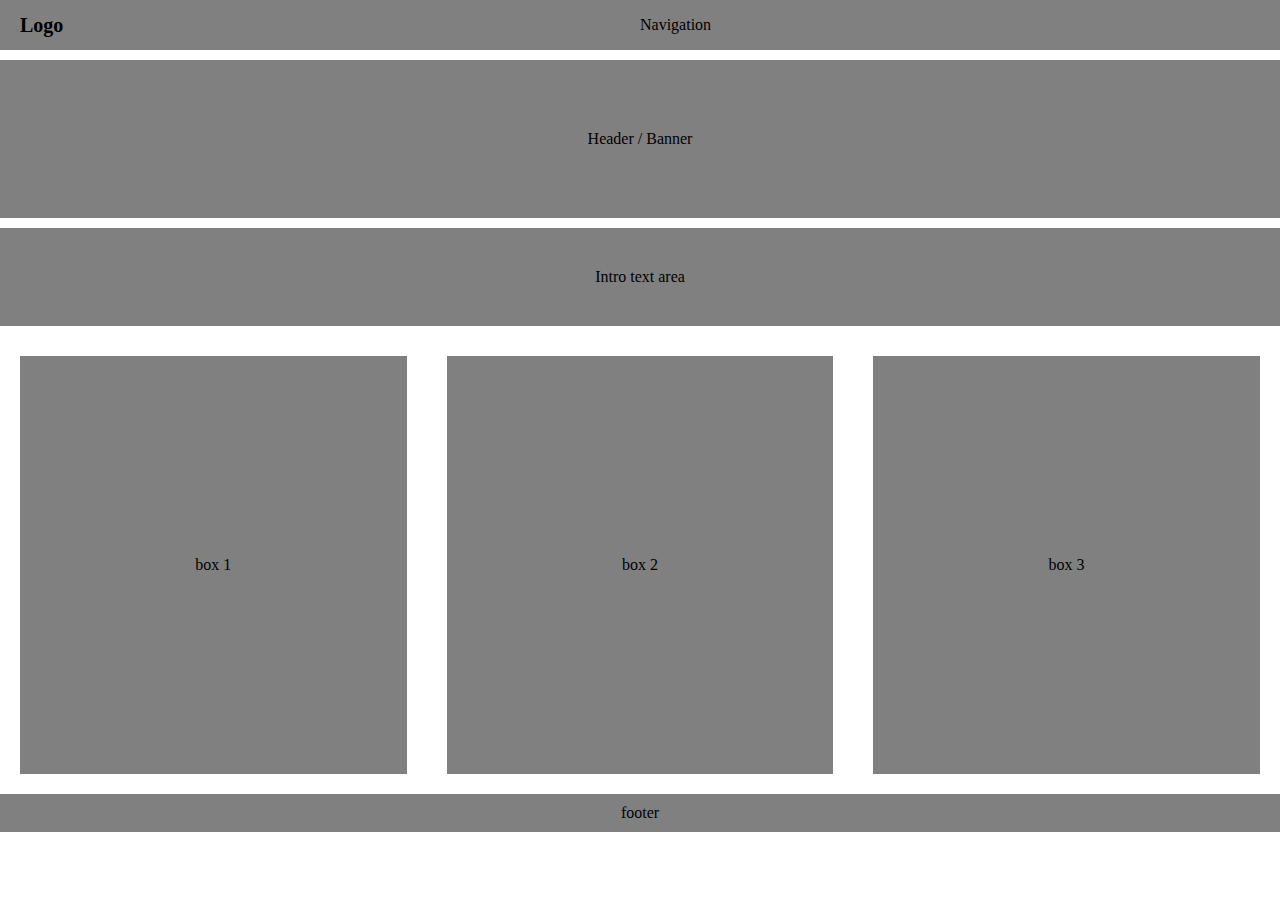
<file: day 5/layout2/index.html>
<!DOCTYPE html>
<html>
<head>
	<meta charset="utf-8">
	<title>Layout 2</title>
	<link rel="stylesheet" type="text/css" href="css/style.css">
</head>
<body>
	<header class="header">
		<div class="logo">
			Logo
		</div>
		<nav class="nav">
			Navigation
		</nav>
	</header>

	<section class="banner">
		<div class="inner-banner">
			Header / Banner
		</div>
	</section>

	<section class="intro">
		<div class="div_intro">
			Intro text area
 		</div>
	</section>

	<section class="container">
		<div class="box">
			<div class="inner_box bg_gray"> 
				box 1
			</div>
		</div>
		<div class="box">
			<div class="inner_box bg_gray">
				box 2
			</div>
		</div>
		<div class="box">
			<div class="inner_box bg_gray">
				box 3
			</div>
		</div>
	</section>

	<footer class="footer">
		footer
	</footer>

</body>
</html>
</file>
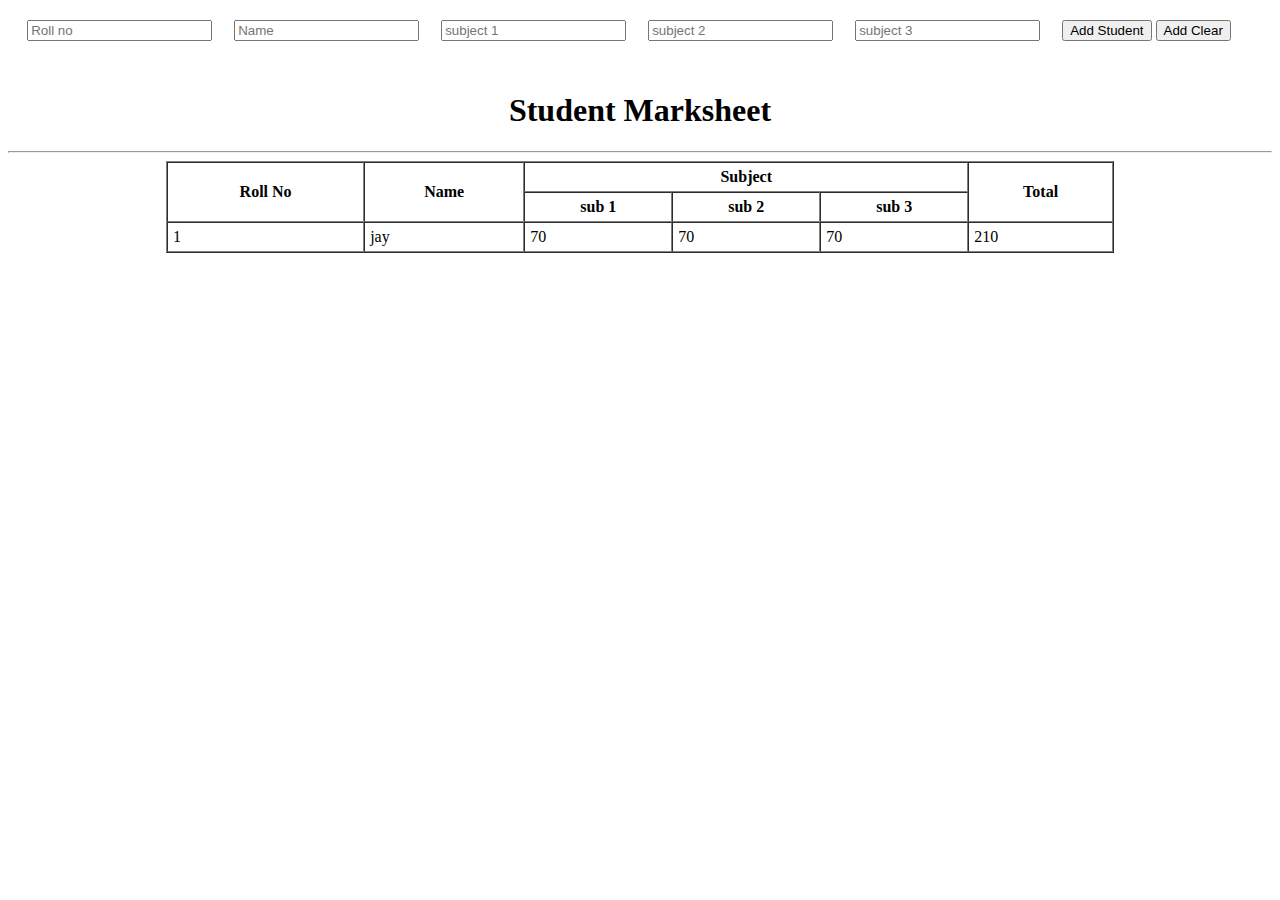
<file: day 5/student_data/index.html>
<!DOCTYPE html>
<html>
<head>
	<meta charset="utf-8">
	<title></title>
	<link rel="stylesheet" type="text/css" href="css/style.css">
	<script src="js/jquery.min.js"></script>
	<script type="text/javascript" src="js/script.js"></script>

</head>
<body>
	<table align="center" cellpadding="10">
		<tr>
			<td>
				<input type="text" placeholder="Roll no" id="roll_no" name="roll_no"></td>
			<td>
				<input type="text" placeholder="Name" id="name" name="name"></td>
			</td>
			<td>
				<input type="text" placeholder="subject 1" id="subject_1" name="subject_1"></td>
			</td>
			<td> <input type="text" placeholder="subject 2" id="subject_2" name="subject_2"></td> </td>
			<td>
				<input type="text" placeholder="subject 3" id="subject_3" name="subject_3"></td>
			</td>
			<td>
				<button id="btnAdd" class="btn-add">Add Student</button>
				<button id="btnClear" class="btn-clear">Add Clear</button>
			</td>
			<td></td>
		</tr>
	</table>

	<br>
	<h1 align="center"> Student Marksheet</h1>
	<hr>
	<table id="tblStuent" align="center" border="1" cellpadding="5" cellspacing="0" width="75%">
		<thead>
			<tr>
				<th rowspan="2">Roll No</th>
				<th rowspan="2">Name</th>
				<th colspan="3">Subject</th>
				<th rowspan="2">Total</th>
			</tr>
			<tr>
				<th>sub 1</th>
				<th>sub 2</th>
				<th>sub 3</th>
			</tr>
		</thead>
		<tbody>
			<tr>
				<td>1</td>
				<td>jay	</td>
				<td>70</td>
				<td>70</td>
				<td>70</td>
				<td>210</td>
			</tr>
		</tbody>
		<tfoot>
			
		</tfoot>
	</table>

	<!-- <button id="hide">hide</button>
	<button id="show">show</button> -->
	<!-- <button id="toggle">toggle</button> -->
	<!-- <p id="details1">
		Lorem ipsum dolor sit amet, consectetur adipisicing elit, sed do eiusmod
		tempor incididunt ut labore et dolore magna aliqua. Ut enim ad minim veniam,
		quis nostrud exercitation ullamco laboris nisi ut aliquip ex ea commodo
		consequat. Duis aute irure dolor in reprehenderit in voluptate velit esse
		cillum dolore eu fugiat nulla pariatur. Excepteur sint occaecat cupidatat non
		proident, sunt in culpa qui officia deserunt mollit anim id est laborum.
	</p>
	<p id="details2">
		Lorem ipsum dolor sit amet, consectetur adipisicing elit, sed do eiusmod
		tempor incididunt ut labore et dolore magna aliqua. Ut enim ad minim veniam,
		quis nostrud exercitation ullamco laboris nisi ut aliquip ex ea commodo
		consequat. Duis aute irure dolor in reprehenderit in voluptate velit esse
		cillum dolore eu fugiat nulla pariatur. Excepteur sint occaecat cupidatat non
		proident, sunt in culpa qui officia deserunt mollit anim id est laborum.
	</p> -->
	<!-- <div id="tableData">
		<table align="center">
			<tbody>
				<tr>
					<td>Name</td>
					<td>:</td>
					<td><input id="name" type="text" name="name"></td>
				</tr>
				<tr>
					<td>Roll no</td>
					<td>:</td>
					<td><input id="roll_no" type="number" name="rollno"></td>
				</tr>
			</tbody>
		</table>
	</div>
	<section id="section1">
		<h1 align="center">
			Student Details 
		</h1>
		<hr>
		<table align="center">
			<tbody>
				<tr>
					<td>Name</td>
					<td>:</td>
					<td><input id="name" type="text" name="name"></td>
				</tr>
				<tr>
					<td>Roll no</td>
					<td>:</td>
					<td><input id="roll_no" type="number" name="rollno"></td>
				</tr>
			</tbody>
		</table>
		<button id="next1" class="btn_next">Next</button>
	</section>
	<section id="section2">
		<h1 align="center">
			Student Marks 
		</h1>
		<hr>
		<table align="center">
			<tbody>
				<tr>
					<td>sub1</td>
					<td>:</td>
					<td><input id="sub1" type="text" name="sub1"></td>
				</tr>
				<tr>
					<td>sub 2</td>
					<td>:</td>
					<td><input id="sub2" type="number" name="sub2"></td>
				</tr>
			</tbody>

		</table>
		<button id="student_details" class="btn_prev">Student Details</button>
		<button id="print" class="btn_next">Print MarkSheet</button>
	</section>
	<section id="section3">
		<h1 align="center">
			Student Marks sheet(all data)
		</h1>
		<hr>
		<table align="center">
			<tbody>
				<tr>
					<td>Name</td>
					<td>:</td>
					<td><span id="print_name"></span></td>
				</tr>
				<tr>
					<td>Roll no</td>
					<td>:</td>
					<td><span id="print_roll_no"></span></td>
				</tr>
				<tr>
					<td>sub1</td>
					<td>:</td>
					<td><span id="print_sub1"></span>/100</td>
				</tr>
				<tr>
					<td>sub 2</td>
					<td>:</td>
					<td><span id="print_sub2"></span>/100</td>
				</tr>
			</tbody>
		</table>
		<button id="mark" class="btn_prev">Student mark</button>
	</section> -->

</body>
</html>
</file>
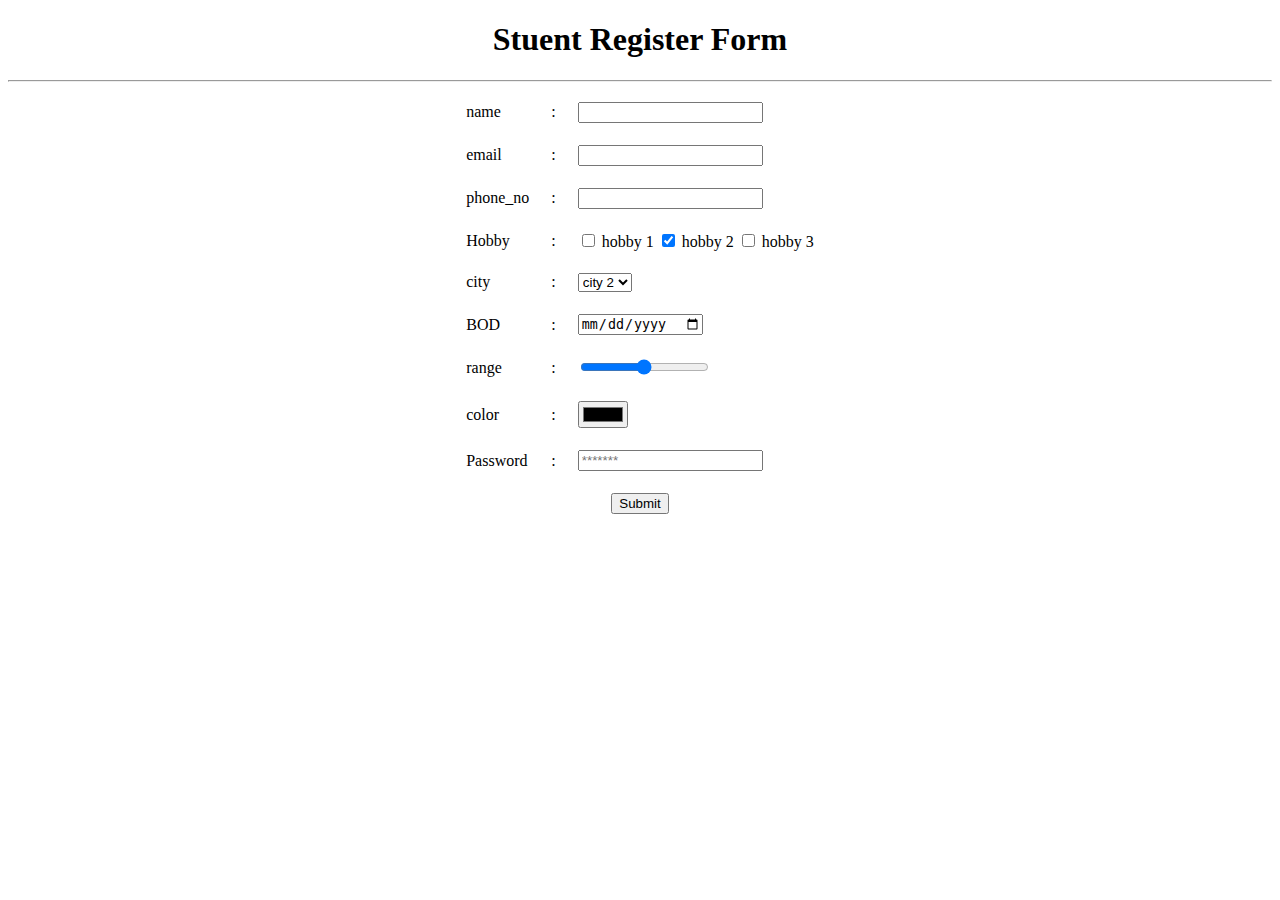
<file: day 1/form.html>
<!DOCTYPE html>
<html>
<head>
	<meta charset="utf-8">
	<title>Form Tage</title>
</head>
<body>
	<h1 align="center" >Stuent Register Form</h1>
	<hr />
	<form action="submit.html" method="get">
		<table align="center" cellpadding="10">
			<tbody>
				<tr>
					<td>
						<label for="name">name</label> </td>
					<td> : </td>
					<td>
						<input type="text" id="name" name="name" minlength="2" required>
					</td>
				</tr>
				<tr>
					<td>
						<label for="email">email</label> </td>
					<td> : </td>
					<td>
						<input type="email" id="email" name="email" minlength="2" required>
					</td>
				</tr>
				<tr>
					<td>
						<label for="phone_no">phone_no</label> </td>
					<td> : </td>
					<td>
						<input type="number" id="phone_no" name="phone_no" minlength="2" required>
					</td>
				</tr>
				<tr>
					<td>
						<label >Hobby</label> </td>
					<td> : </td>
					<td>
						<input type="checkbox" id="phone_no" name="Hobby[]" minlength="2"  required> hobby 1
						<input type="checkbox" id="phone_no" name="Hobby[]" minlength="2" checked required> hobby 2
						<input type="checkbox" id="phone_no" name="Hobby[]" minlength="2" required> hobby 3
					</td>
				</tr>
				<tr>
					<td>
						<label >city</label> </td>
					<td> : </td>
					<td>
						<select name="city" >
							<option value="1">city 1</option>
							<option selected>city 2</option>
							<option>city 3</option>
							<option>city 4</option>
						</select>
					</td>
				</tr>
				<tr>
					<td>
						<label for="bod">BOD</label> </td>
					<td> : </td>
					<td>
						<input type="date" id="bod" name="bod" required>
					</td>
				</tr>
				<tr>
					<td>
						<label for="range">range</label> </td>
					<td> : </td>
					<td>
						<input type="range" id="range" name="range" required>
					</td>
				</tr>
				<tr>
					<td>
						<label for="color">color</label> </td>
					<td> : </td>
					<td>
						<input type="color" id="color" name="color" required>
					</td>
				</tr>
				<tr>
					<td>
						<label>Password</label> </td>
					<td> : </td>
					<td>
						<input type="password" placeholder="*******" name="password" required>
					</td>
				</tr>
				<tr>
					<td align="center" colspan="3">
						<input type="submit" name="">
					</td>
				</tr>
			</tbody>
		</table>
		
		




	</form>
</body>
</html>
</file>
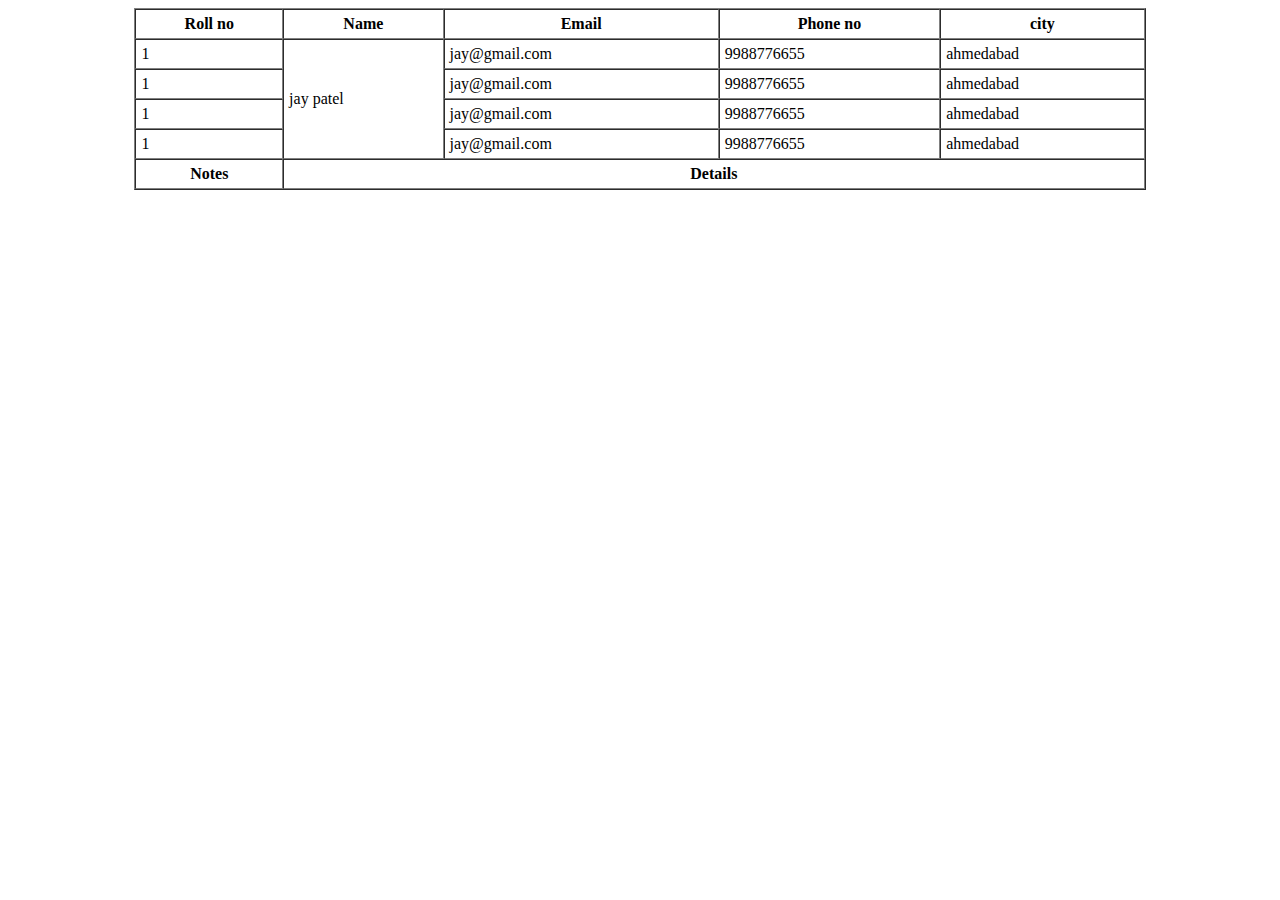
<file: day 1/home.html>
<!DOCTYPE html>
<html>

<head>
    <meta charset="utf-8">
    <title></title>
</head>

<body>
    <!-- <h1>This is first page demo h1</h1>
	<h2>This is first page demo h2</h2>
	<h3>This is first page demo h3</h3>
	<h4>This is first page demo h4</h4>
	<h5>This is first page demo h5</h5>
	<h6>This is first page demo h6</h6>
	<b>Bold text</b>
	<br />
	<i>Italic text</i>
	<strong>strong text</strong>
	<em>Emphasixed text</em>
	<small>Smaller text</small>
	<del>Deleted text</del>
	<mark>Mark text</mark>
	<ins>inserted text</ins>
	<sup>superscript text</sup>
	<sub>subscript text</sub> -->
    <!-- <ol type="a">
		<li>list 1
			<ol start="10">
				<li>sub list 1</li>
				<li>sub list 2</li>
				<li>sub list 3</li>
				<li>sub list 4</li>
			</ol>
		</li>
		<li>list 2</li>
		<li>list 3</li>
		<li>list 4</li>
		<li>list 5</li>
	</ol>
	<ul>
		<li>list 1</li>
		<li>list 2</li>
		<li>list 3</li>
		<li>list 4</li>
		<li>list 5</li>
	</ul>
	<dl>
		<dt>Title</dt>
		<dd><q>Details</q></dd>
	</dl> -->
    <!-- <table border="1" cellspacing="0" w cellpadding="5">
        <tr>
            <th>Roll no</th>
            <th>Name</th>
            <th>email </th>
            <th>phone no</th>
            <th>address</th>
            <th>city</th>
        </tr>
        <tr>
            <td>1</td>
            <td>Jay Patel</td>
            <td>jay@gmail.com</td>
            <td>9988776655</td>
            <td>ahmedabad</td>
            <td>ahmedabad</td>
        </tr>
        <tr>
            <td>1</td>
            <td>Jay Patel</td>
            <td>jay@gmail.com</td>
            <td>9988776655</td>
            <td>ahmedabad</td>
            <td>ahmedabad</td>
        </tr>
        <tr>
            <td>1</td>
            <td>Jay Patel</td>
            <td>jay@gmail.com</td>
            <td>9988776655</td>
            <td>ahmedabad</td>
            <td>ahmedabad</td>
        </tr>



    </table> -->
    <table border="1" cellspacing="0" cellpadding="5" width="80%" align="center" title="table tag">
    	<thead>
    		<tr>
    			<th>Roll no</th>
    			<th>Name</th>
    			<th>Email</th>
    			<th>Phone no</th>
    			<th>city</th>
    		</tr>
    	</thead>
    	<tbody>
    		<tr>
    			<td>1</td>
    			<td rowspan="4">jay patel</td>
    			<td>jay@gmail.com</td>
    			<td>9988776655</td>
    			<td>ahmedabad</td>
    		</tr>
    		<tr>
    			<td>1</td>
    			<td>jay@gmail.com</td>
    			<td>9988776655</td>
    			<td>ahmedabad</td>
    		</tr>
    		<tr>
    			<td>1</td>
    			<td>jay@gmail.com</td>
    			<td>9988776655</td>
    			<td>ahmedabad</td>
    		</tr>
    		<tr>
    			<td>1</td>
    			<td>jay@gmail.com</td>
    			<td>9988776655</td>
    			<td>ahmedabad</td>
    		</tr>
    	</tbody>
    	<tfoot>
    		<tr>
    			<th>Notes </th>
    			<th colspan="4">Details</th>
    		</tr>
    	</tfoot>
    </table>
</body>

</html>
</file>
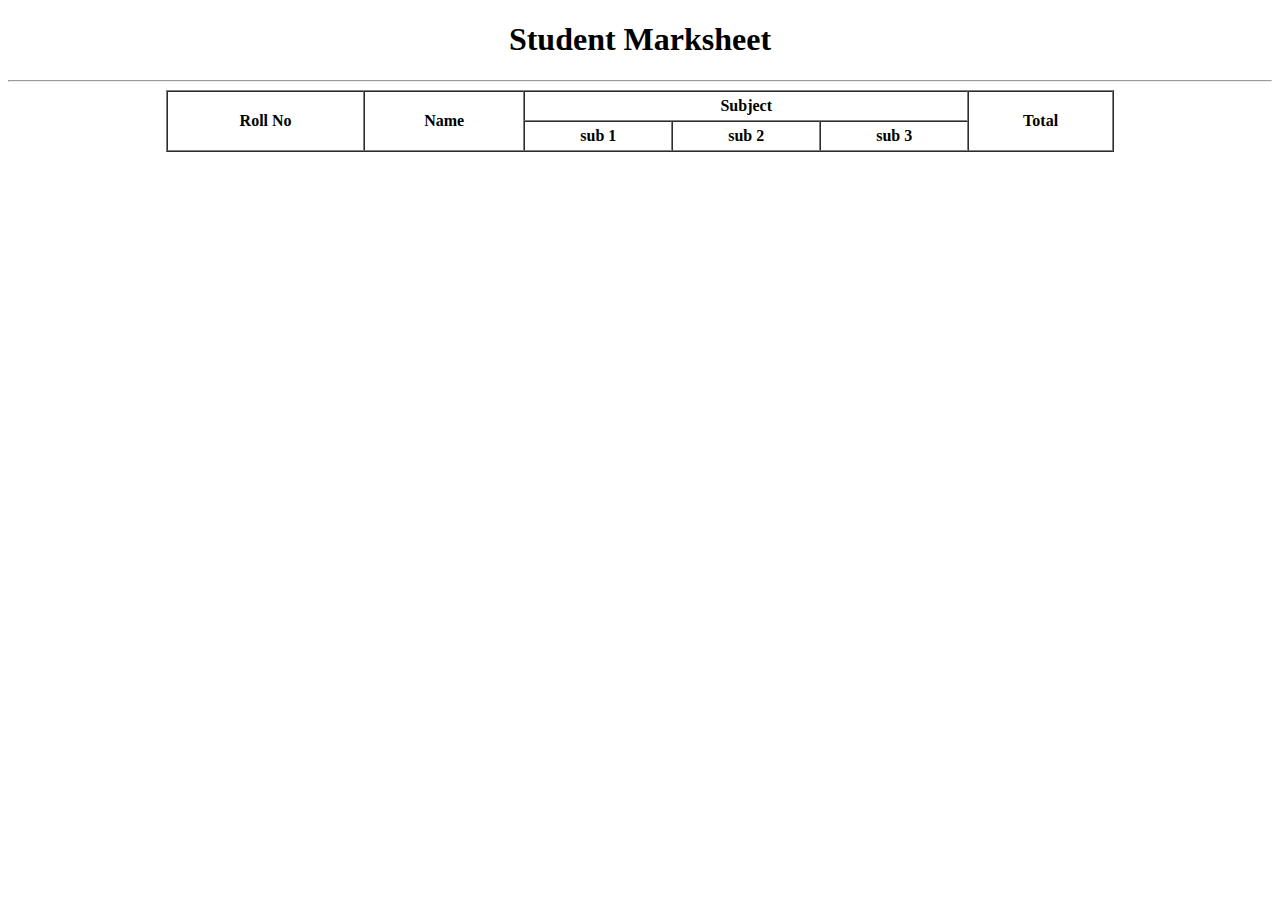
<file: day 1/task1.html>
<!DOCTYPE html>
<html>
<head>
	<meta charset="utf-8">
	<title>Student Marksheet</title>
</head>
<body>
	<h1 align="center">Student Marksheet</h1>
	<hr>
	<table align="center" border="1" cellpadding="5" cellspacing="0" width="75%">
		<thead>
			<tr>
				<th rowspan="2">Roll No</th>
				<th rowspan="2">Name</th>
				<th colspan="3">Subject</th>
				<th rowspan="2">Total</th>
			</tr>
			<tr>
				<th>sub 1</th>
				<th>sub 2</th>
				<th>sub 3</th>
			</tr>
		</thead>
		<tbody>
			
		</tbody>
		<tfoot>
			
		</tfoot>
	</table>
</body>
</html>
</file>
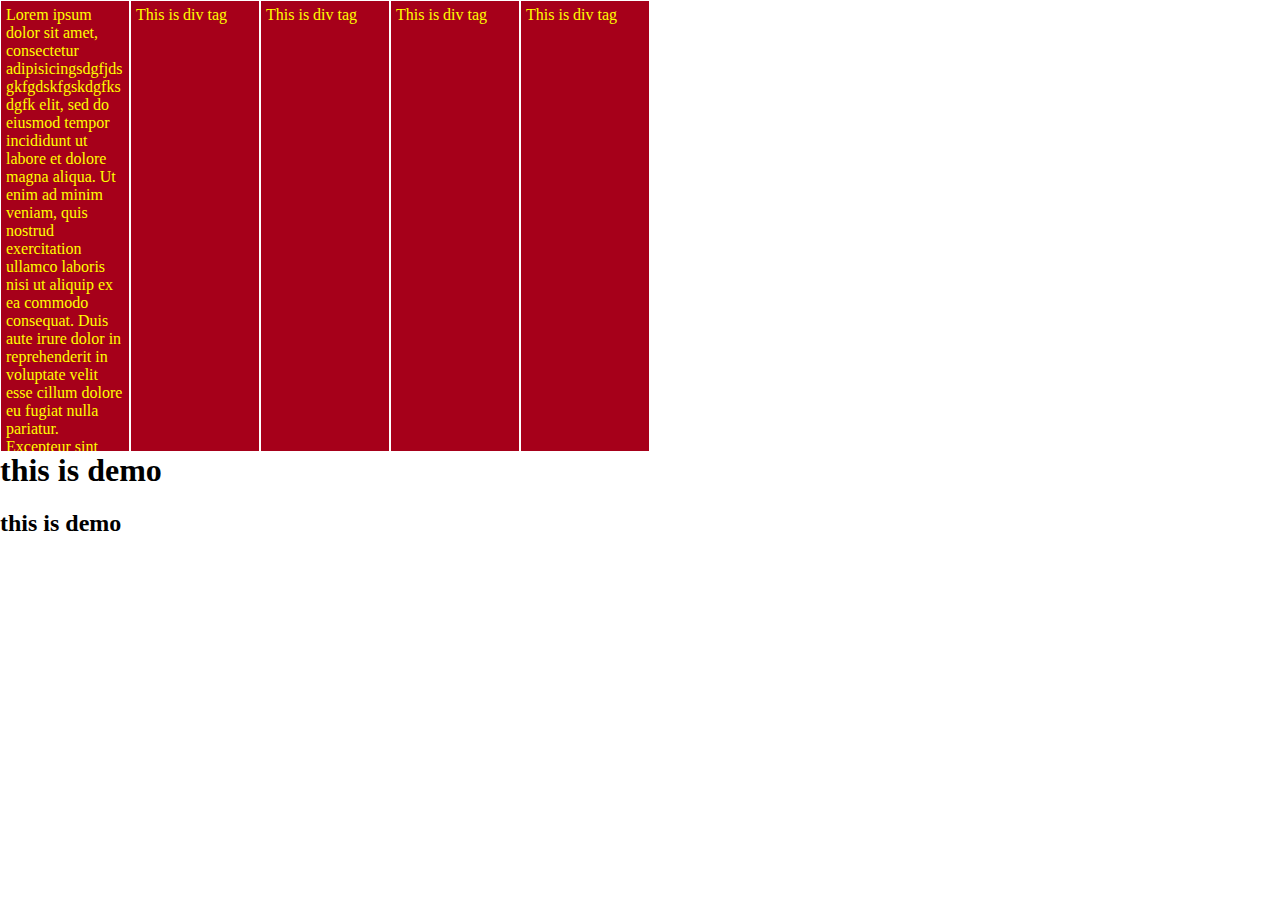
<file: day 2/css practice/home.html>
<!DOCTYPE html>
<html>
<head>
	<meta charset="utf-8">
	<title></title>


	<link rel="stylesheet" type="text/css" href="css/style.css">
</head>
<body>
	<div class="div1 bg-image-1" >
		Lorem ipsum dolor sit amet, consectetur adipisicingsdgfjdsgkfgdskfgskdgfksdgfk elit, sed do eiusmod
		 tempor incididunt ut labore et dolore magna aliqua. Ut enim ad minim veniam,
		 quis nostrud exercitation ullamco laboris nisi ut aliquip ex ea commodo
		 consequat. Duis aute irure dolor in reprehenderit in voluptate velit esse
		 cillum dolore eu fugiat nulla pariatur. Excepteur sint occaecat cupidatat non
		 proident, sunt in culpa qui officia deserunt mollit anim id est laborum. 

		 Lorem ipsum dolor sit amet, consectetur adipisicing elit, sed do eiusmod
		 tempor incididunt ut labore et dolore magna aliqua. Ut enim ad minim veniam,
		 quis nostrud exercitation ullamco laboris nisi ut aliquip ex ea commodo
		 consequat. Duis aute irure dolor in reprehenderit in voluptate velit esse
		 cillum dolore eu fugiat nulla pariatur. Excepteur sint occaecat cupidatat non
		 proident, sunt in culpa qui officia deserunt mollit anim id est laborum. 
	</div>
	<div class="bg-yellow w500 bg-image-2">
		This is div tag
	</div>
	<div class="w500 bg-image-3">
		This is div tag
	</div>
	<div class="bg-yellow bg-image-4">
		This is div tag
	</div>
	<div class="">
		This is div tag
	</div>
	<br />
	<h1 class="clear">this is demo </h1>
	<h2 class="">this is demo </h2>
</body>
</html>
</file>
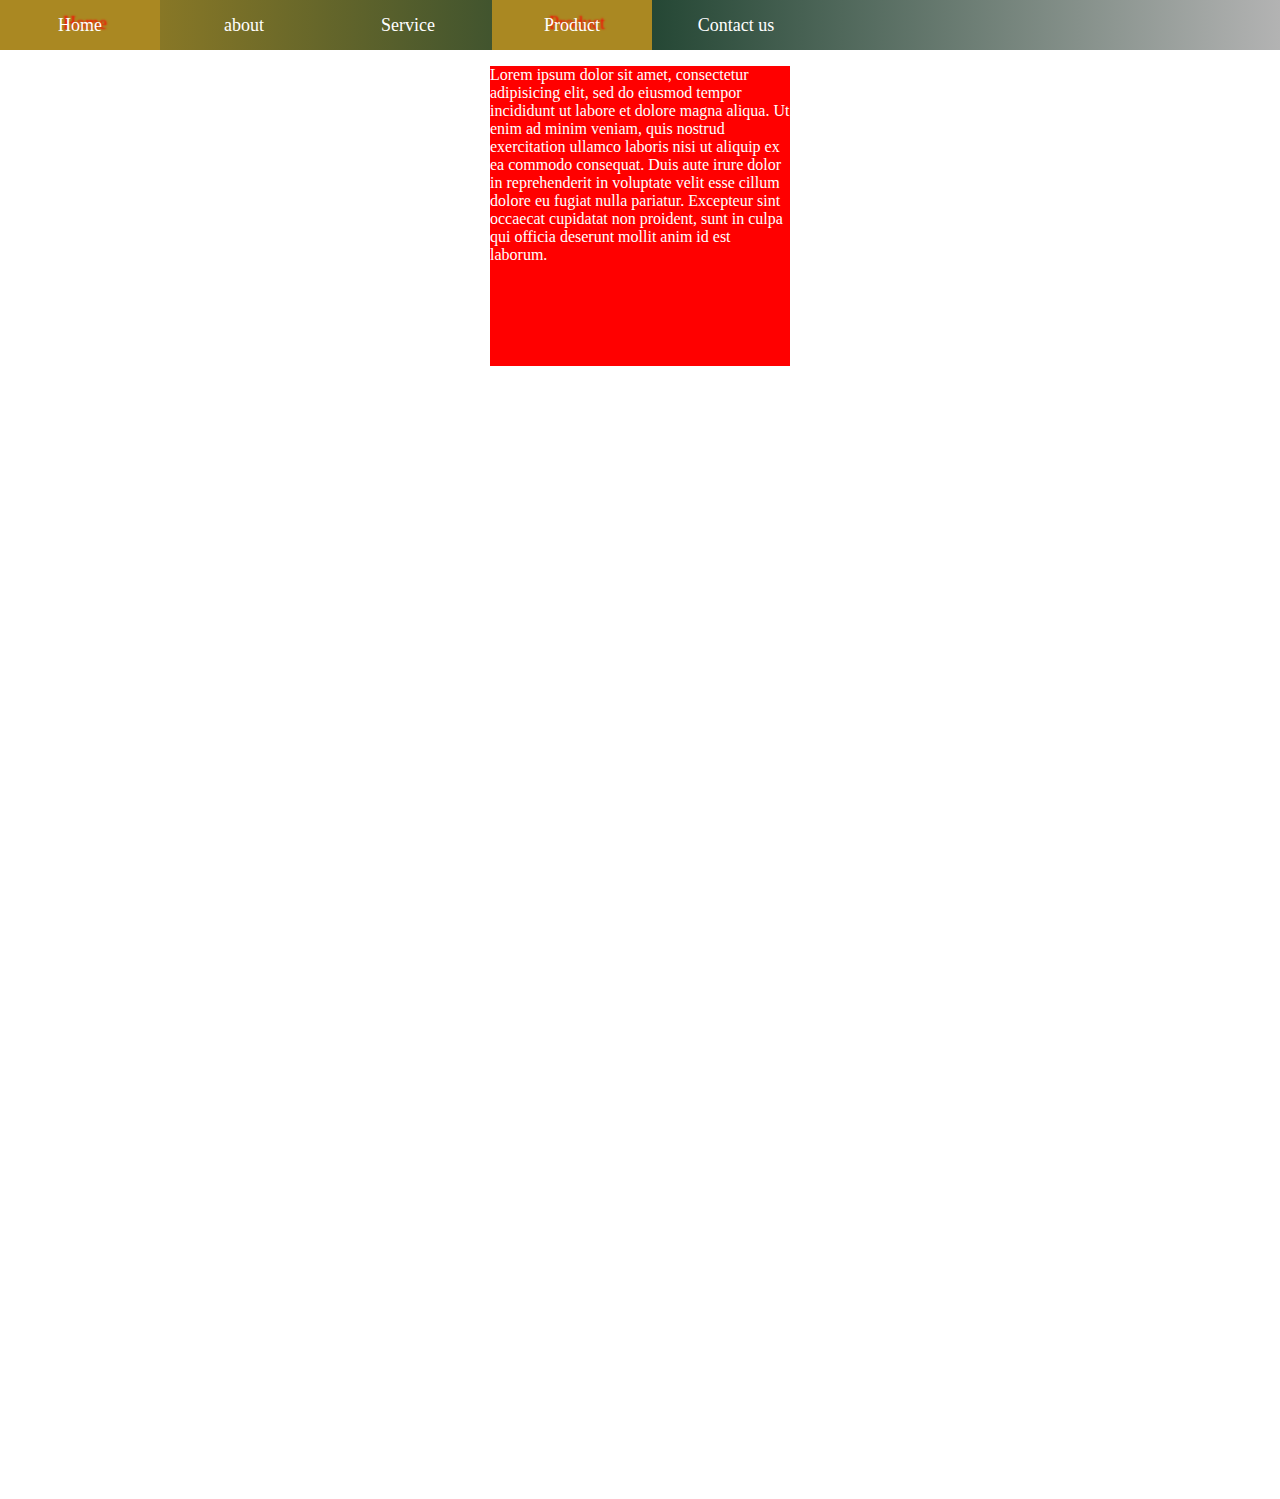
<file: day 3/css practice/home.html>
<!DOCTYPE html>
<html>
<head>
	<meta charset="utf-8">
	<title></title>
	<link rel="stylesheet" type="text/css" href="css/style.css">
</head>
<body>
	<header>
		<nav>
			<ul>
				<li >
					<a href="#">Home</a>
				</li>
				<li>
					<a href="#">about</a>
				</li>
				<li>
					<a href="#">Service</a>
				</li>
				<li class="active">
					<a href="#">Product</a>
				</li>
				<li>
					<a href="#">Contact us</a>
				</li>

			</ul>
		</nav>
	</header>
	<section class="section">
		<p>Lorem ipsum dolor sit amet, consectetur adipisicing elit, sed do eiusmod
		tempor incididunt ut labore et dolore magna aliqua. Ut enim ad minim veniam,
		quis nostrud exercitation ullamco laboris nisi ut aliquip ex ea commodo
		consequat. Duis aute irure dolor in reprehenderit in voluptate velit esse
		cillum dolore eu fugiat nulla pariatur. Excepteur sint occaecat cupidatat non
		proident, sunt in culpa qui officia deserunt mollit anim id est laborum.	</p>
	</section>
	<iframe src="https://silveroakuni.ac.in/diploma_course" width="100%" height="800" frameborder="0"></iframe>
	<iframe width="560" height="315" src="https://www.youtube.com/embed/tbbveDpUZv4" title="YouTube video player" frameborder="0" allow="accelerometer; autoplay; clipboard-write; encrypted-media; gyroscope; picture-in-picture" allowfullscreen></iframe>
</body>
</html>
</file>
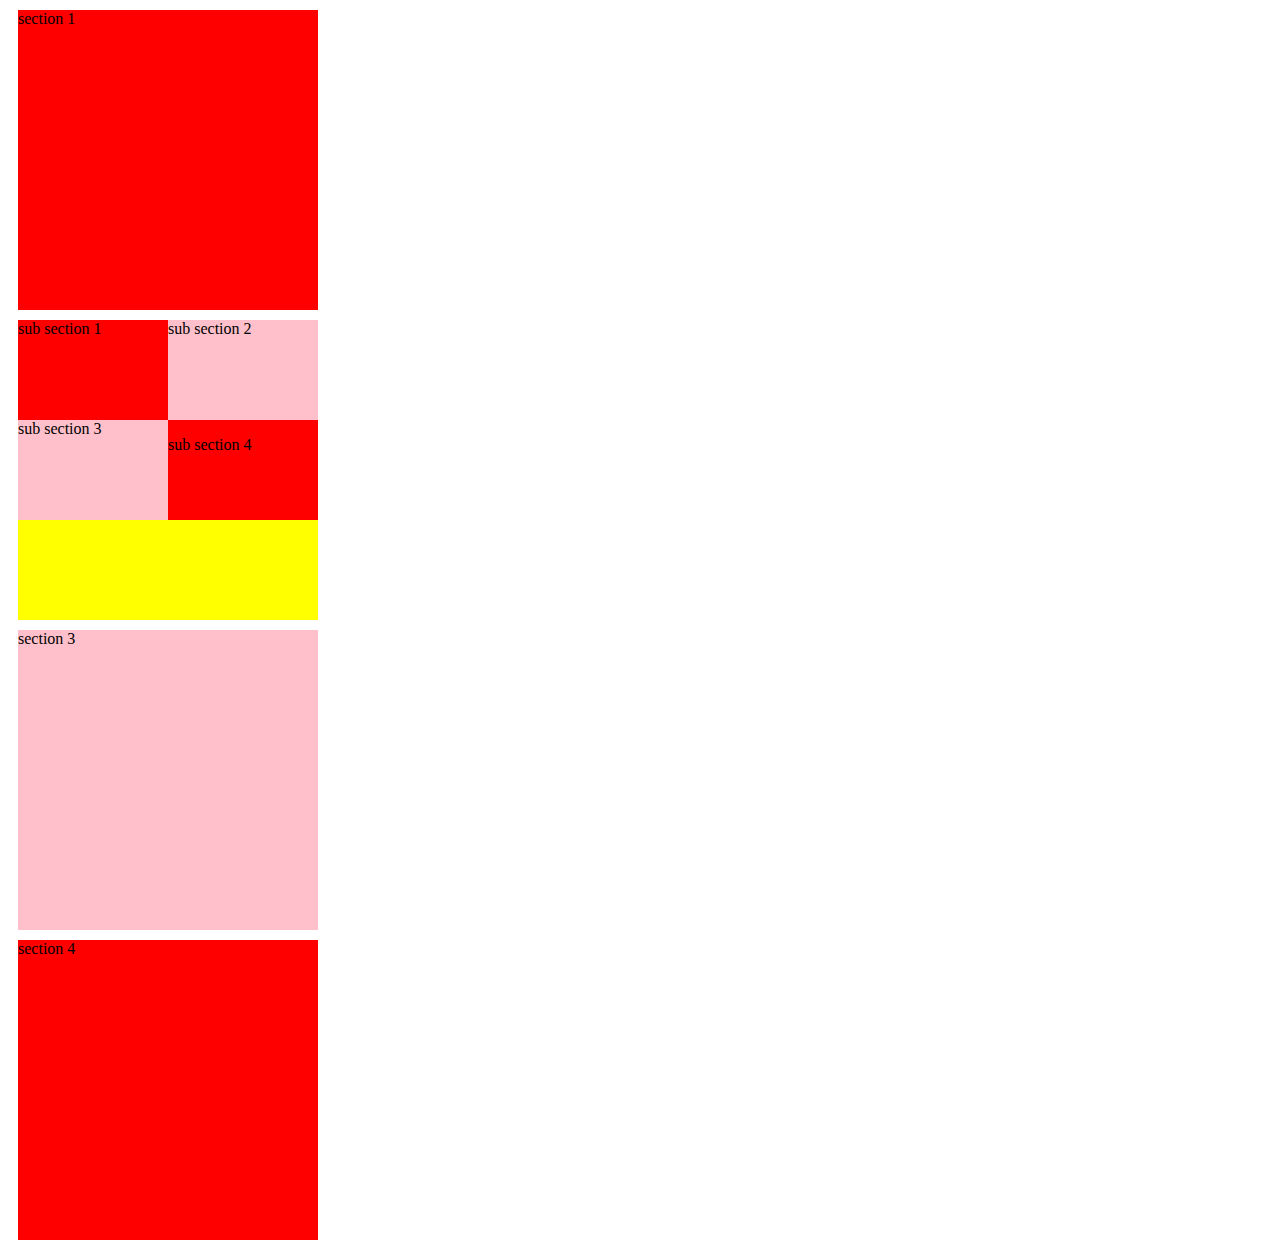
<file: day 3/css_position_demo/home.html>
<!DOCTYPE html>
<html>
<head>
	<meta charset="utf-8">
	<title></title>
	<link rel="stylesheet" type="text/css" href="css/style.css">
</head>
<body>
	<section class="section bg-red">section 1</section>
	<section class="section section2 bg-yellow">
		<section class="sub_section bg-red">
			sub section 1
		</section>
		<section class="sub_section bg-pink">
			sub section 2
		</section>


		<section class="sub_section bg-pink">
			sub section 3
		</section>
		<section class="sub_section sub_section_4  bg-red">
			<p class="p_sub_4"> sub section 4 </p>
		</section>
	</section>
	<section class="section bg-pink">section 3</section>
	<section class="section bg-red">section 4</section>

</body>
</html>
</file>
<file: day 5/layout2/css/style.css>
/* common css */
body{
	margin: 0px;
}
*{
	box-sizing: border-box;
}

 /*for header tage  */
.header{
	background-color: gray;
	/*padding: 10px;*/
	height: 50px;
}

.header .logo{
	float: left;
	width: 25%;
	/*padding: 10px;*/
	font-size: 20px;
	font-weight: bold;
	line-height: 50px;
	padding: 0px 20px;
}
.header .nav{
	float: right;
	width: 50%;
	/*padding: 10px;*/
	line-height: 50px;
}

/* for banner */
.banner{
	background-color: gray;
	/*height: 150px;*/
	margin-top: 10px;

}
.banner .inner-banner{
	text-align: center;
	padding: 70px 0px;
}

/*for intro area*/
.intro{
	background-color: gray;
	margin-top: 10px;
}
.div_intro{
	text-align: center;
	padding: 40px;
}


/*box  layout*/

.container{
	/*background-color: gray;*/
	margin-top: 10px;
}
.container .box{
	float: left;
	/*background-color: gray;*/
	width: 33.33%;
	text-align: center;
	
}

.container .box .inner_box{
	margin: 20px;
}

.bg_gray{
	padding: 200px 0px;
	background-color: gray;
}

/*for footer*/

.footer{
	clear: both;
	margin-top: 10px;
	background-color: gray;
	text-align: center;
	padding: 10px;
}
</file>
<file: day 5/student_data/css/style.css>
section{
	border: 2px solid black;
	height: 300px;
	margin: 10px;
	position: relative;

}
.btn_next{
	position: absolute;
	bottom: 5px;
	right: 5px;
	background-color: lightblue;
	padding: 10px 20px;
	border-radius: 10px;
}
.btn_prev{
	position: absolute;
	bottom: 5px;
	left: 5px;
	background-color: lightblue;
	padding: 10px 20px;
	border-radius: 10px;
}


.bg_lgray{
	background-color: lightgray;
}
.bg_gray{
	background-color: gray;
}
.bg_dgray{
	background-color: darkgray;
}

.error{
	color: red;
}
</file>
<file: day 2/css practice/css/style.css>
div{
			width:10%;
			height: 50vh;
			background-color: #a6001a !important;
			background-size: 50%;
			background-repeat: repeat;
			color: yellow;
			overflow-y: scroll;
			overflow-wrap: break-word;
			/*opacity: 0.5;*/

			/*background-image: url('../img/bg-1.jpg');*/
			padding: 5px;
			margin: 1px;

			/*border: 2px solid blue;*/
			/*border-radius: 10px 80px;
			border-left: 2px solid blue;*/


			/*display: inline-block;*/
			float: left;
			box-sizing: border-box;
}


/*.bg-yellow{
	background-color: yellow !important;
}
.bg-image-1{
	background-image: url('../img/bg-1.jpg');

}
.bg-image-2{
	background-image: url('../img/bg-2.jpg');
}
.bg-image-3{
	background-image: url('../img/bg-3.webp');
}
.bg-image-4{
	background-image: url('../img/bg-4.jpg');
}*/

body{
	margin: 0px;
}
.clear{
	clear: both;
}
/*div:hover{
	background-image: url('../img/bg-3.webp');
	font-size: 20px;
	font-weight: bold;
	opacity: 1;
}*/
</file>
<file: day 3/css practice/css/style.css>
*{
	color: white;
}
body{
	margin: 0px;
}
nav{
}
ul{
	width: 100%;
	height: 50px;
	/*background: rgb(255,0,0);*/
	/*background-image: linear-gradient(to right top, #051937, #004d7a, #008793, #00bf72, #a8eb12);*/
	background: linear-gradient(to left,#b3b3b3 , #224532, #aa8822);
	padding: 0px;
	margin: 0px;
}
ul li {
	/*background-color: lightblue;*/
	padding: 5px;
	line-height: 40px;
	width: 150px;

	text-align: center;
	/*float: left;*/
	display: inline-block;
	font-size: 18px;
	list-style-type: none;
}
ul li a{
		text-decoration: none;
}

ul li:hover{
	transition: 5s;
	background-color: #aa8822;
	text-shadow: 5px -2px 2px red;
}

.active{
	background-color: #aa8822;
	text-shadow: 5px -2px 2px red;
}

.section{
	/*margin-top: 20px;*/
	margin: 10px auto;
	width: 300px;

	height: 300px;
	/*background-color: linear-gradient(to right top, #051937, #004d7a, #008793, #00bf72, #a8eb12);*/
	background-color: red;
	animation: multicolor infinite;
	animation-duration: 5s;
	animation-delay: 1s;
	nimation-iteration-count: 4;
	/*animation-direction: reverse;*/
	animation-direction: alternate;
	animation-timing-function: ease;

}

.section:hover{
	/*transform: rotate(45deg);*/
	/*transform: rotateZ(90deg);*/
	
	/*transition: 2s;*/
}

@keyframes multicolor {
   0%   {background-color: red;}
 /* 25%  {background-color: yellow;}*/
  50%  {background-color: blue;}
  100% {background-color: green;}
}
</file>
<file: day 3/css_position_demo/css/style.css>
.section{
	width: 300px;
	height: 300px;
	margin: 10px;

}
.sub_section{
	width: 50%;
	height: 100px;
	box-sizing: border-box;
	float: left	;
}
.bg-red{
	background-color: red;
}
.bg-yellow{
	background-color: yellow;
}
.bg-pink{
	background-color: pink;
}
.section2{
	position: sticky;
	top : 0px
}
</file>
